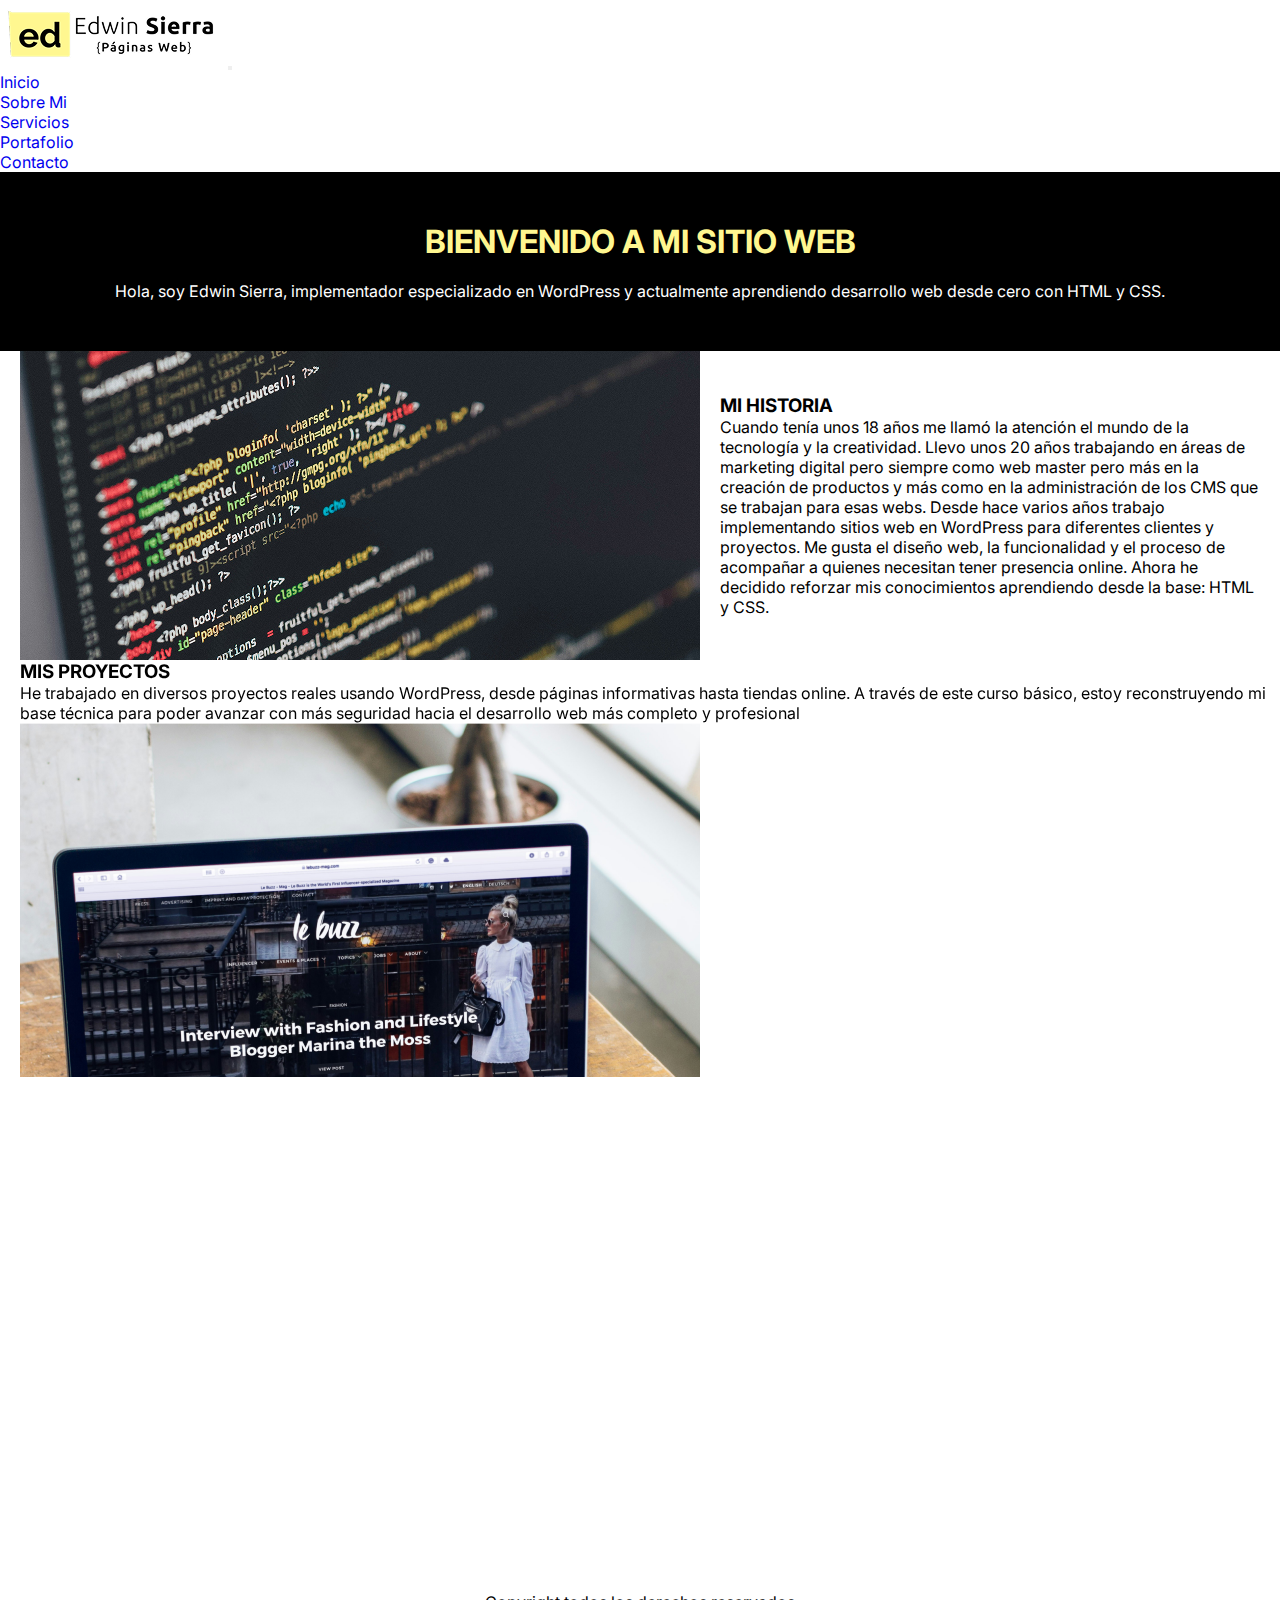
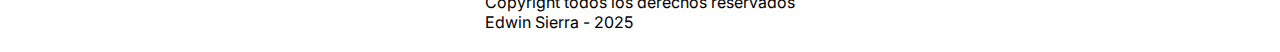
<file: index.html>
<!DOCTYPE html>
<html lang="en">
  <head>
    <meta charset="UTF-8" />
    <meta
      name="description"
      content="Desarrollo sitios web modernos en WordPress, optimizados para SEO y adaptados a tus necesidades. Diseño atractivo y funcional para tu marca."
    />
    <meta
      name="keywords"
      content="desarrollo web, WordPress, diseño web, sitios web, optimización SEO, páginas web modernas, diseño responsive"
    />
    <meta name="viewport" content="width=device-width, initial-scale=1.0" />
    <!-- ANIMATE -->
    <link
      rel="stylesheet"
      href="https://cdnjs.cloudflare.com/ajax/libs/animate.css/4.1.1/animate.min.css"
    />
    <!-- AOS -->
    <link href="https://unpkg.com/aos@2.3.1/dist/aos.css" rel="stylesheet" />
    <!-- Boostrap -->
    <link
      href="https://cdn.jsdelivr.net/npm/bootstrap@5.3.7/dist/css/bootstrap.min.css"
      rel="stylesheet"
      integrity="sha384-LN+7fdVzj6u52u30Kp6M/trliBMCMKTyK833zpbD+pXdCLuTusPj697FH4R/5mcr"
      crossorigin="anonymous"
    />
    <!-- CSS -->
    <link rel="stylesheet" href="./styles/styles.css" />
    <title>Ed Sierra Páginas Web</title>
  </head>
  <body>
    <header>
      <!-- unico para todos los html, contiene el logo del sitio y su nav -->
      <nav class="navbar navbar-expand-lg bg-navbar-propio">
        <div
          class="container-fluid d-flex justify-content-between align-items-center"
        >
          <a href="./index.html"
            ><img src="./assets/img/Logo-Ed-Sierra.png" alt="logo-EdSierra"
          /></a>
          <button
            class="navbar-toggler"
            type="button"
            data-bs-toggle="collapse"
            data-bs-target="#navbarNav"
            aria-controls="navbarNav"
            aria-expanded="false"
            aria-label="Toggle navigation"
          >
            <span class="navbar-toggler-icon"></span>
          </button>
          <div class="collapse navbar-collapse" id="navbarNav">
            <ul class="navbar-nav ms-auto">
              <li class="nav-item">
                <a class="nav-link active" aria-current="page" href="#"
                  >Inicio</a
                >
              </li>
              <li class="nav-item">
                <a class="nav-link" href="./pages/sobreMi.html">Sobre Mi</a>
              </li>
              <li class="nav-item">
                <a class="nav-link" href="./pages/servicios.html">Servicios</a>
              </li>
              <li class="nav-item">
                <a class="nav-link" href="./pages/portafolio.html"
                  >Portafolio</a
                >
              </li>
              <li class="nav-item">
                <a class="nav-link" href="./pages/contacto.html">Contacto</a>
              </li>
            </ul>
          </div>
        </div>
      </nav>
    </header>
    <main class="main-inicio">
      <section class="banner fade-in">
        <h1 class="animate__animated animate__zoomInDown animate__fast">
          BIENVENIDO A MI SITIO WEB
        </h1>
        <p>
          Hola, soy Edwin Sierra, implementador especializado en WordPress y
          actualmente aprendiendo desarrollo web desde cero con HTML y CSS.
        </p>
      </section>
      <section class="historia-inicio">
        <img src="./assets/img/web1.jpg" alt="Desarrollo Web" />
        <article class="article-historia-inicio">
          <h3>MI HISTORIA</h3>
          <p>
            Cuando tenía unos 18 años me llamó la atención el mundo de la
            tecnología y la creatividad. Llevo unos 20 años trabajando en áreas
            de marketing digital pero siempre como web master pero más en la
            creación de productos y más como en la administración de los CMS que
            se trabajan para esas webs. Desde hace varios años trabajo
            implementando sitios web en WordPress para diferentes clientes y
            proyectos. Me gusta el diseño web, la funcionalidad y el proceso de
            acompañar a quienes necesitan tener presencia online. Ahora he
            decidido reforzar mis conocimientos aprendiendo desde la base: HTML
            y CSS.
          </p>
        </article>
      </section>
      <section data-aos="fade-right" class="mis-proyectos-inicio">
        <article>
          <h3>MIS PROYECTOS</h3>
          <p>
            He trabajado en diversos proyectos reales usando WordPress, desde
            páginas informativas hasta tiendas online. A través de este curso
            básico, estoy reconstruyendo mi base técnica para poder avanzar con
            más seguridad hacia el desarrollo web más completo y profesional
          </p>
          <figure class="mis-proyectos-inicio-img">
            <img src="./assets/img/websites.png" alt="Páginas web" />
          </figure>
        </article>
      </section>
      <section data-aos="fade-left" class="portafolio-inicio">
        <article class="article-portafolio-inicio">
          <h3>PORTAFOLIO</h3>
          <p>
            Si quieres ver ejemplos de los sitios que he creado o en los que he
            trabajado, visita mi portafolio. Allí encontrarás tanto proyectos
            realizados en WordPress como ejercicios prácticos de este curso.
          </p>
          <figure>
            <img
              src="./assets/img/Wordpress-Portafolio.jpg"
              alt="Portafolio de wordpress"
            />
          </figure>
          <div class="button-web">
            <a class="button" href="./pages/portafolio.html"
              >Ver mi portafolio</a
            >
          </div>
        </article>
      </section>
    </main>
    <footer>
      <!-- unico para todos los html, contiene el texto de coppyright y los logos a redes algun metodo de contacto -->
      <div class="footer-content">
        <p>Copyright todos los derechos reservados</p>
        <p>Edwin Sierra - 2025</p>
      </div>
    </footer>
    <!--Boostrap JS-->
    <script
      src="https://cdn.jsdelivr.net/npm/bootstrap@5.3.7/dist/js/bootstrap.bundle.min.js"
      integrity="sha384-ndDqU0Gzau9qJ1lfW4pNLlhNTkCfHzAVBReH9diLvGRem5+R9g2FzA8ZGN954O5Q"
      crossorigin="anonymous"
    ></script>
    <!-- AOS -->
    <script src="https://unpkg.com/aos@2.3.1/dist/aos.js"></script>
    <script>
      AOS.init();
    </script>
  </body>
</html>
</file>
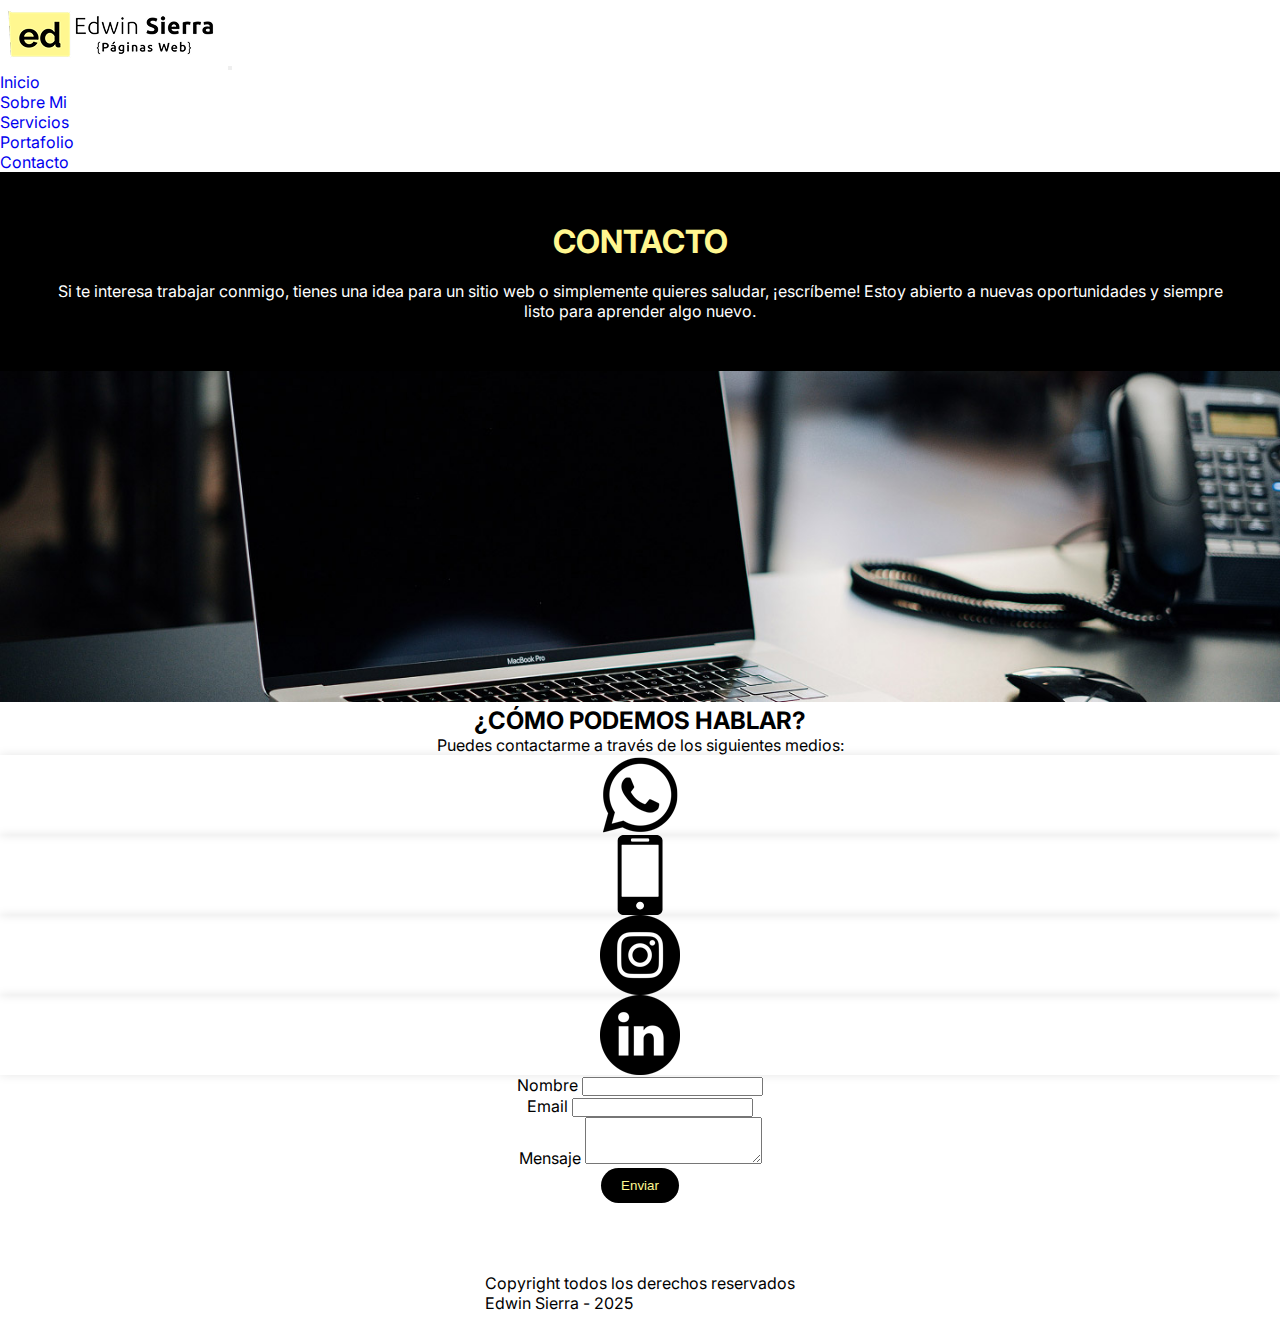
<file: pages/contacto.html>
<!DOCTYPE html>
<html lang="en">
  <head>
    <meta charset="UTF-8" />
    <meta name="viewport" content="width=device-width, initial-scale=1.0" />
    <meta
      name="description"
      content="Ponte en contacto conmigo para desarrollar tu página web en WordPress, optimizada para buscadores y diseñada para impresionar."
    />
    <meta
      name="keywords"
      content="contacto desarrollo web, contacto WordPress, crear página web, diseño web personalizado, presupuesto página web"
    />
    <!-- Boostrap -->
    <link
      href="https://cdn.jsdelivr.net/npm/bootstrap@5.3.7/dist/css/bootstrap.min.css"
      rel="stylesheet"
      integrity="sha384-LN+7fdVzj6u52u30Kp6M/trliBMCMKTyK833zpbD+pXdCLuTusPj697FH4R/5mcr"
      crossorigin="anonymous"
    />
    <!--Styles-->
    <link rel="stylesheet" href="../styles/styles.css" />
    <title>Ed Sierra Páginas Web | Contacto</title>
  </head>
  <body>
    <header>
      <!-- unico para todos los html, contiene el logo del sitio y su nav -->
      <nav class="navbar navbar-expand-lg bg-navbar-propio">
        <div
          class="container-fluid d-flex justify-content-between align-items-center"
        >
          <a href="../index.html"
            ><img src="../assets/img/Logo-Ed-Sierra.png" alt="logo-EdSierra"
          /></a>
          <button
            class="navbar-toggler"
            type="button"
            data-bs-toggle="collapse"
            data-bs-target="#navbarNav"
            aria-controls="navbarNav"
            aria-expanded="false"
            aria-label="Toggle navigation"
          >
            <span class="navbar-toggler-icon"></span>
          </button>
          <div class="collapse navbar-collapse" id="navbarNav">
            <ul class="navbar-nav ms-auto">
              <li class="nav-item">
                <a
                  class="nav-link active"
                  aria-current="page"
                  href="../index.html"
                  >Inicio</a
                >
              </li>
              <li class="nav-item">
                <a class="nav-link" href="./sobreMi.html">Sobre Mi</a>
              </li>
              <li class="nav-item">
                <a class="nav-link" href="./servicios.html">Servicios</a>
              </li>
              <li class="nav-item">
                <a class="nav-link" href="./portafolio.html">Portafolio</a>
              </li>
              <li class="nav-item">
                <a class="nav-link" href="#">Contacto</a>
              </li>
            </ul>
          </div>
        </div>
      </nav>
    </header>
    <main class="main-contact">
      <section class="banner fade-in">
        <h1>CONTACTO</h1>
        <p>
          Si te interesa trabajar conmigo, tienes una idea para un sitio web o
          simplemente quieres saludar, ¡escríbeme! Estoy abierto a nuevas
          oportunidades y siempre listo para aprender algo nuevo.
        </p>
      </section>
      <figure class="img-section">
        <img src="../assets/img/Contact.jpg" alt="imagen de contacto" />
      </figure>
      <section class="info-contact">
        <article>
          <h2>¿CÓMO PODEMOS HABLAR?</h2>
          <p>Puedes contactarme a través de los siguientes medios:</p>
        </article>
      </section>
      <figure class="icon-blocks icon-whatsapp-contact">
        <img src="../assets/icons/whatsapp.png" alt="Logo de whatsapp" />
      </figure>
      <figure class="icon-blocks icon-mobile-contact">
        <img src="../assets/icons/telefono-movil.png" alt="contacto telefono" />
      </figure>
      <figure class="icon-blocks icon-instagram-contact">
        <img src="../assets/icons/instagram.png" alt="logo instagram" />
      </figure>
      <figure class="icon-blocks icon-linkedin-contact">
        <img src="../assets/icons/linkedin.png" alt="logo linkedin" />
      </figure>
      <section class="container contact-form">
        <div class="row">
          <form>
            <div class="mb-3">
              <label for="exampleInputName" class="form-label">Nombre</label>
              <input
                type="text"
                class="form-control"
                id="exampleInputPassword1"
              />
            </div>
            <div class="mb-3">
              <label for="exampleInputEmail1" class="form-label">Email</label>
              <input
                type="email"
                class="form-control"
                id="exampleInputEmail1"
                aria-describedby="emailHelp"
              />
            </div>
            <div class="mb-3">
              <label for="exampleFormControlTextarea1" class="form-label"
                >Mensaje</label
              >
              <textarea
                class="form-control"
                id="exampleFormControlTextarea1"
                rows="3"
              ></textarea>
            </div>
            <button type="submit" class="btn btn-color-propio">Enviar</button>
          </form>
        </div>
      </section>
    </main>
    <footer>
      <div class="footer-content">
        <p>Copyright todos los derechos reservados</p>
        <p>Edwin Sierra - 2025</p>
      </div>
      <!-- unico para todos los html, contiene el texto de coppyright y los logos a redes algun metodo de contacto -->
    </footer>
    <!--Boostrap JS-->
    <script
      src="https://cdn.jsdelivr.net/npm/bootstrap@5.3.7/dist/js/bootstrap.bundle.min.js"
      integrity="sha384-ndDqU0Gzau9qJ1lfW4pNLlhNTkCfHzAVBReH9diLvGRem5+R9g2FzA8ZGN954O5Q"
      crossorigin="anonymous"
    ></script>
  </body>
</html>
</file>
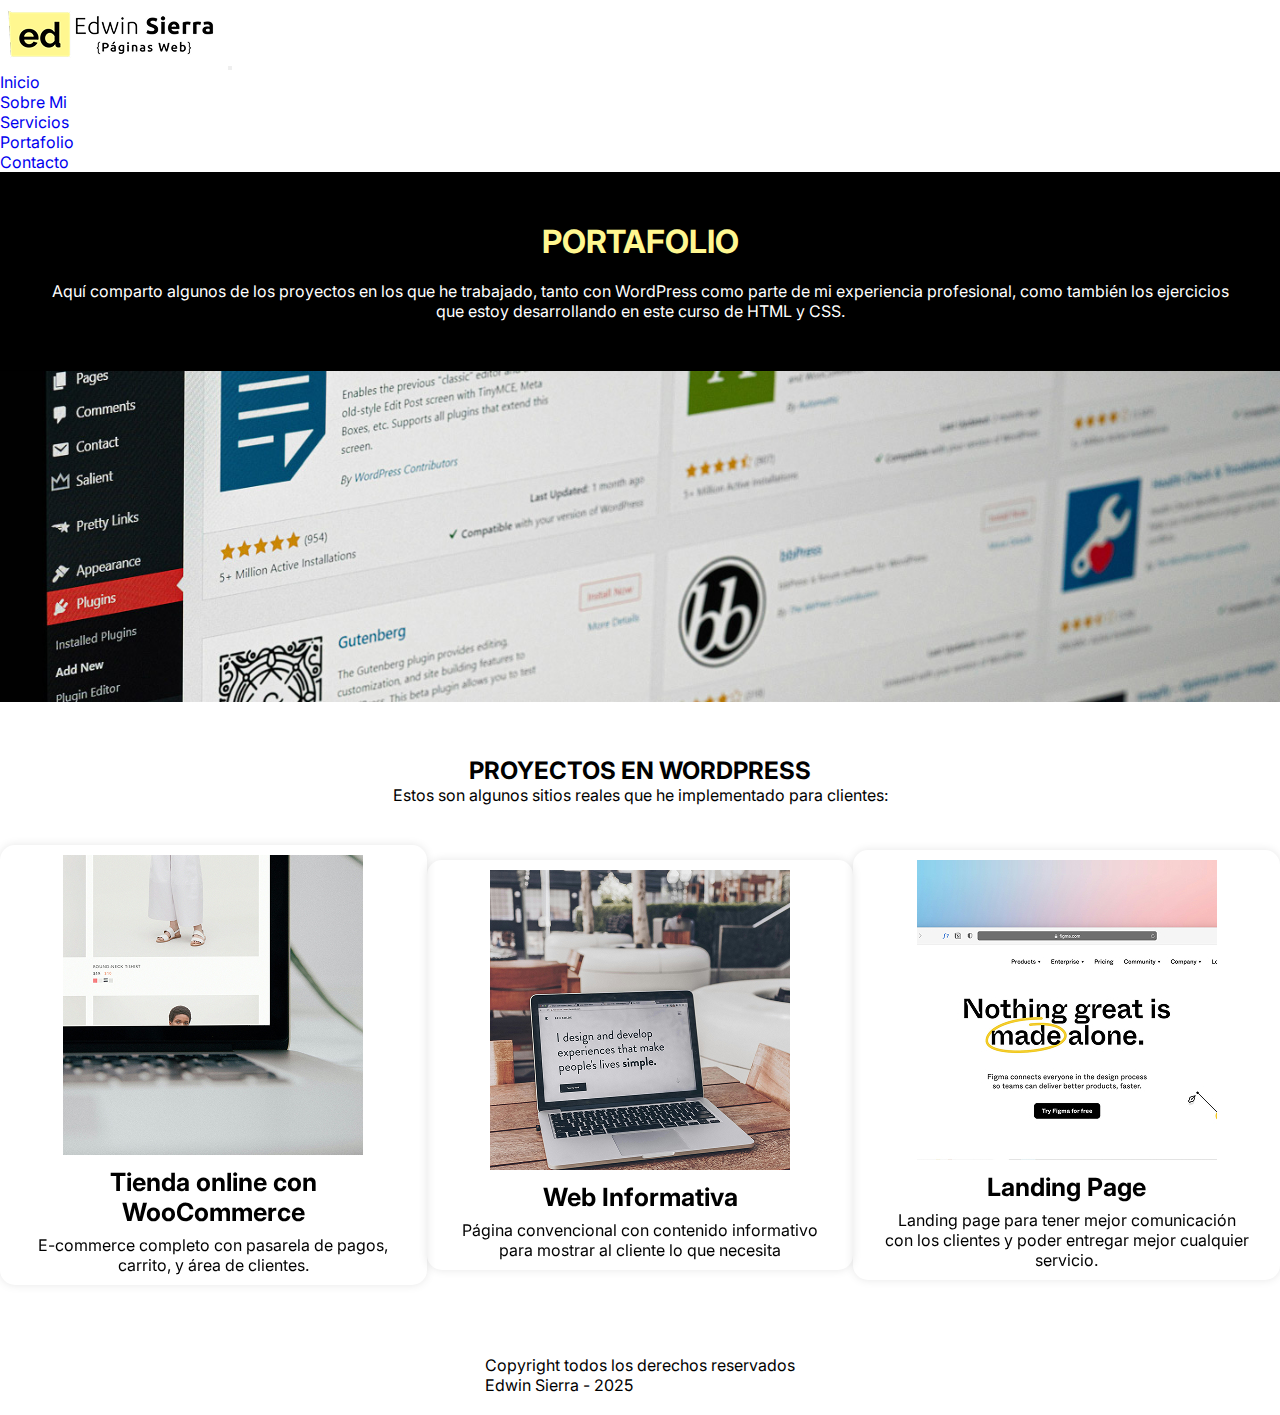
<file: pages/portafolio.html>
<!DOCTYPE html>
<html lang="en">
  <head>
    <meta charset="UTF-8" />
    <meta
      name="description"
      content="Conoce mi portafolio de desarrollo web en WordPress. Proyectos con diseño profesional, funcionalidad y optimización SEO."
    />
    <meta
      name="keywords"
      content="portafolio desarrollo web, proyectos WordPress, ejemplos diseño web, sitios web profesionales, optimización SEO"
    />
    <meta name="viewport" content="width=device-width, initial-scale=1.0" />
    <!-- ANIMATE -->
    <link
      rel="stylesheet"
      href="https://cdnjs.cloudflare.com/ajax/libs/animate.css/4.1.1/animate.min.css"
    />
    <!-- AOS -->
    <link href="https://unpkg.com/aos@2.3.1/dist/aos.css" rel="stylesheet" />
    <!-- Boostrap -->
    <link
      href="https://cdn.jsdelivr.net/npm/bootstrap@5.3.7/dist/css/bootstrap.min.css"
      rel="stylesheet"
      integrity="sha384-LN+7fdVzj6u52u30Kp6M/trliBMCMKTyK833zpbD+pXdCLuTusPj697FH4R/5mcr"
      crossorigin="anonymous"
    />
    <!--Styles-->
    <link rel="stylesheet" href="../styles/styles.css" />
    <title>Ed Sierra Páginas Web | Portafolio</title>
  </head>
  <body>
    <header>
      <!-- unico para todos los html, contiene el logo del sitio y su nav -->
      <nav class="navbar navbar-expand-lg bg-navbar-propio">
        <div
          class="container-fluid d-flex justify-content-between align-items-center"
        >
          <a href="../index.html"
            ><img src="../assets/img/Logo-Ed-Sierra.png" alt="logo-EdSierra"
          /></a>
          <button
            class="navbar-toggler"
            type="button"
            data-bs-toggle="collapse"
            data-bs-target="#navbarNav"
            aria-controls="navbarNav"
            aria-expanded="false"
            aria-label="Toggle navigation"
          >
            <span class="navbar-toggler-icon"></span>
          </button>
          <div class="collapse navbar-collapse" id="navbarNav">
            <ul class="navbar-nav ms-auto">
              <li class="nav-item">
                <a
                  class="nav-link active"
                  aria-current="page"
                  href="../index.html"
                  >Inicio</a
                >
              </li>
              <li class="nav-item">
                <a class="nav-link" href="./sobreMi.html">Sobre Mi</a>
              </li>
              <li class="nav-item">
                <a class="nav-link" href="./servicios.html">Servicios</a>
              </li>
              <li class="nav-item">
                <a class="nav-link" href="#">Portafolio</a>
              </li>
              <li class="nav-item">
                <a class="nav-link" href="./contacto.html">Contacto</a>
              </li>
            </ul>
          </div>
        </div>
      </nav>
    </header>
    <main class="main-portfolio">
      <section class="banner fade-in">
        <h1 class="animate__animated animate__backInDown">PORTAFOLIO</h1>
        <p>
          Aquí comparto algunos de los proyectos en los que he trabajado, tanto
          con WordPress como parte de mi experiencia profesional, como también
          los ejercicios que estoy desarrollando en este curso de HTML y CSS.
        </p>
      </section>
      <figure class="img-section">
        <img src="../assets/img/Wordpress.jpg" alt="Desarrollo en wordpress" />
      </figure>
      <section class="proyectos-en-wordpress-porfolio">
        <h2>PROYECTOS EN WORDPRESS</h2>
        <p>
          Estos son algunos sitios reales que he implementado para clientes:
        </p>
      </section>
      <section class="card-container-ed">
        <div data-aos="fade-down-right" class="card-ed card-one">
          <img src="../assets/img/Ecommerce.jpg" alt="tiendas en ecommerce" />
          <h4>Tienda online con WooCommerce</h4>
          <p>
            E-commerce completo con pasarela de pagos, carrito, y área de
            clientes.
          </p>
        </div>
        <div data-aos="fade-up" class="card-ed card-two">
          <img
            src="../assets/img/webConvencional.jpg"
            alt="Web convencional en wordpress"
          />
          <h4>Web Informativa</h4>
          <p>
            Página convencional con contenido informativo para mostrar al
            cliente lo que necesita
          </p>
        </div>
        <div data-aos="fade-up-left" class="card-ed card-three">
          <img
            src="../assets/img/LangingPage.jpg"
            alt="Landing page desarrollado en wordpress"
          />
          <h4>Landing Page</h4>
          <p>
            Landing page para tener mejor comunicación con los clientes y poder
            entregar mejor cualquier servicio.
          </p>
        </div>
      </section>
    </main>
    <footer>
      <div class="footer-content">
        <p>Copyright todos los derechos reservados</p>
        <p>Edwin Sierra - 2025</p>
      </div>
      <!-- unico para todos los html, contiene el texto de coppyright y los logos a redes algun metodo de contacto -->
    </footer>
    <!--Boostrap JS-->
    <script
      src="https://cdn.jsdelivr.net/npm/bootstrap@5.3.7/dist/js/bootstrap.bundle.min.js"
      integrity="sha384-ndDqU0Gzau9qJ1lfW4pNLlhNTkCfHzAVBReH9diLvGRem5+R9g2FzA8ZGN954O5Q"
      crossorigin="anonymous"
    ></script>
    <!-- AOS -->
    <script src="https://unpkg.com/aos@2.3.1/dist/aos.js"></script>
    <script>
      AOS.init();
    </script>
  </body>
</html>
</file>
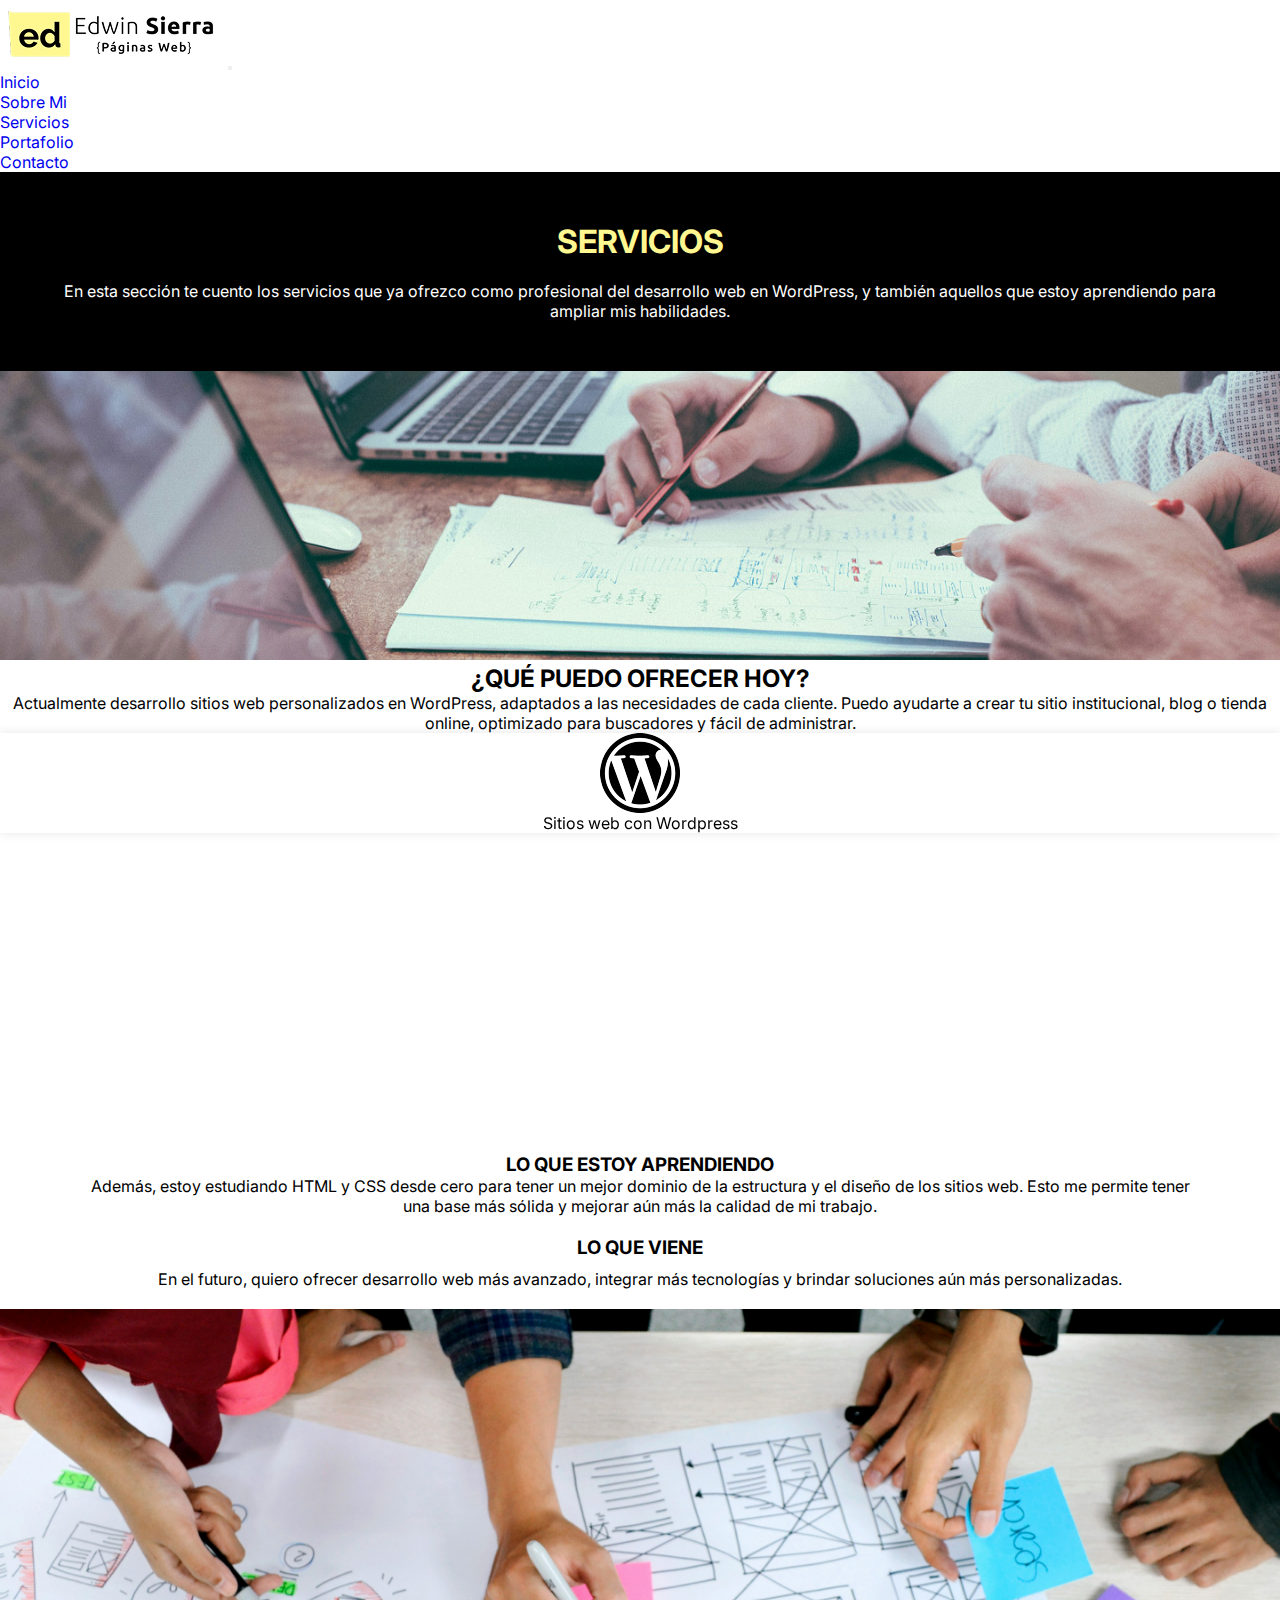
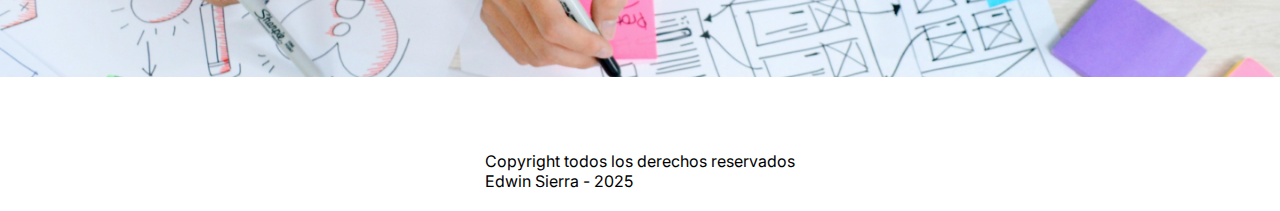
<file: pages/servicios.html>
<!DOCTYPE html>
<html lang="en">
  <head>
    <meta charset="UTF-8" />
    <meta
      name="description"
      content="Ofrezco servicios de desarrollo web en WordPress, diseño personalizado, tiendas online y optimización SEO para tu negocio."
    />
    <meta
      name="keywords"
      content="servicios desarrollo web, WordPress, diseño web profesional, tiendas online, SEO, creación de páginas web, diseño responsive"
    />

    <meta name="viewport" content="width=device-width, initial-scale=1.0" />
    <!-- ANIMATE -->
    <link
      rel="stylesheet"
      href="https://cdnjs.cloudflare.com/ajax/libs/animate.css/4.1.1/animate.min.css"
    />
    <!-- AOS -->
    <link href="https://unpkg.com/aos@2.3.1/dist/aos.css" rel="stylesheet" />
    <!-- Boostrap -->
    <link
      href="https://cdn.jsdelivr.net/npm/bootstrap@5.3.7/dist/css/bootstrap.min.css"
      rel="stylesheet"
      integrity="sha384-LN+7fdVzj6u52u30Kp6M/trliBMCMKTyK833zpbD+pXdCLuTusPj697FH4R/5mcr"
      crossorigin="anonymous"
    />
    <!--Styles-->
    <link rel="stylesheet" href="../styles/styles.css" />
    <title>Ed Sierra Páginas Web | Servicios</title>
  </head>
  <body>
    <header>
      <!-- unico para todos los html, contiene el logo del sitio y su nav -->
      <nav class="navbar navbar-expand-lg bg-navbar-propio">
        <div
          class="container-fluid d-flex justify-content-between align-items-center"
        >
          <a href="../index.html"
            ><img src="../assets/img/Logo-Ed-Sierra.png" alt="logo-EdSierra"
          /></a>
          <button
            class="navbar-toggler"
            type="button"
            data-bs-toggle="collapse"
            data-bs-target="#navbarNav"
            aria-controls="navbarNav"
            aria-expanded="false"
            aria-label="Toggle navigation"
          >
            <span class="navbar-toggler-icon"></span>
          </button>
          <div class="collapse navbar-collapse" id="navbarNav">
            <ul class="navbar-nav ms-auto">
              <li class="nav-item">
                <a
                  class="nav-link active"
                  aria-current="page"
                  href="../index.html"
                  >Inicio</a
                >
              </li>
              <li class="nav-item">
                <a class="nav-link" href="./sobreMi.html">Sobre Mi</a>
              </li>
              <li class="nav-item">
                <a class="nav-link" href="#">Servicios</a>
              </li>
              <li class="nav-item">
                <a class="nav-link" href="./portafolio.html">Portafolio</a>
              </li>
              <li class="nav-item">
                <a class="nav-link" href="./contacto.html">Contacto</a>
              </li>
            </ul>
          </div>
        </div>
      </nav>
    </header>
    <main class="main-servicios">
      <section class="banner fade-in">
        <h1 class="animate__animated animate__backInRight">SERVICIOS</h1>
        <p>
          En esta sección te cuento los servicios que ya ofrezco como
          profesional del desarrollo web en WordPress, y también aquellos que
          estoy aprendiendo para ampliar mis habilidades.
        </p>
      </section>
      <figure class="img-section">
        <img src="../assets/img/services.jpg" alt="servicios desarrollo web" />
      </figure>
      <section class="que-puedo-ofrecer-services">
        <article>
          <h2>¿QUÉ PUEDO OFRECER HOY?</h2>
          <p>
            Actualmente desarrollo sitios web personalizados en WordPress,
            adaptados a las necesidades de cada cliente. Puedo ayudarte a crear
            tu sitio institucional, blog o tienda online, optimizado para
            buscadores y fácil de administrar.
          </p>
        </article>
      </section>
      <figure data-aos="flip-left" class="icon-blocks icon-service-one">
        <img src="../assets/icons/Logo-Wordpress.png" alt="Logo Wordpress" />
        <p>Sitios web con Wordpress</p>
      </figure>
      <figure data-aos="flip-left" class="icon-blocks icon-service-two">
        <img src="../assets/icons/Icono-SEO.png" alt="Servicio de SEO" />
        <p>Optimización SEO básico</p>
      </figure>
      <figure data-aos="flip-left" class="icon-blocks icon-service-three">
        <img
          src="../assets/icons/Icono-Responsive.png"
          alt="Responsive Designe"
        />
        <p>Diseño Responsive</p>
      </figure>
      <figure data-aos="flip-left" class="icon-blocks icon-service-four">
        <img
          src="../assets/icons/icono-capacitacion.png"
          alt="Capacitación en Wordpress"
        />
        <p>Capacitación para gestionar el sitio web</p>
      </figure>
      <section class="lo-que-estoy-aprendiendo-services">
        <article>
          <h3>LO QUE ESTOY APRENDIENDO</h3>
          <p>
            Además, estoy estudiando HTML y CSS desde cero para tener un mejor
            dominio de la estructura y el diseño de los sitios web. Esto me
            permite tener una base más sólida y mejorar aún más la calidad de mi
            trabajo.
          </p>
        </article>
      </section>
      <section class="lo-que-viene-services">
        <article>
          <h3>LO QUE VIENE</h3>
          <p>
            En el futuro, quiero ofrecer desarrollo web más avanzado, integrar
            más tecnologías y brindar soluciones aún más personalizadas.
          </p>
          <img src="../assets/img/services-designe.jpg" alt="Diseño web" />
        </article>
      </section>
    </main>
    <footer>
      <div class="footer-content">
        <p>Copyright todos los derechos reservados</p>
        <p>Edwin Sierra - 2025</p>
      </div>
      <!-- unico para todos los html, contiene el texto de coppyright y los logos a redes algun metodo de contacto -->
    </footer>
    <!--Boostrap JS-->
    <script
      src="https://cdn.jsdelivr.net/npm/bootstrap@5.3.7/dist/js/bootstrap.bundle.min.js"
      integrity="sha384-ndDqU0Gzau9qJ1lfW4pNLlhNTkCfHzAVBReH9diLvGRem5+R9g2FzA8ZGN954O5Q"
      crossorigin="anonymous"
    ></script>
    <!-- AOS -->
    <script src="https://unpkg.com/aos@2.3.1/dist/aos.js"></script>
    <script>
      AOS.init();
    </script>
  </body>
</html>
</file>
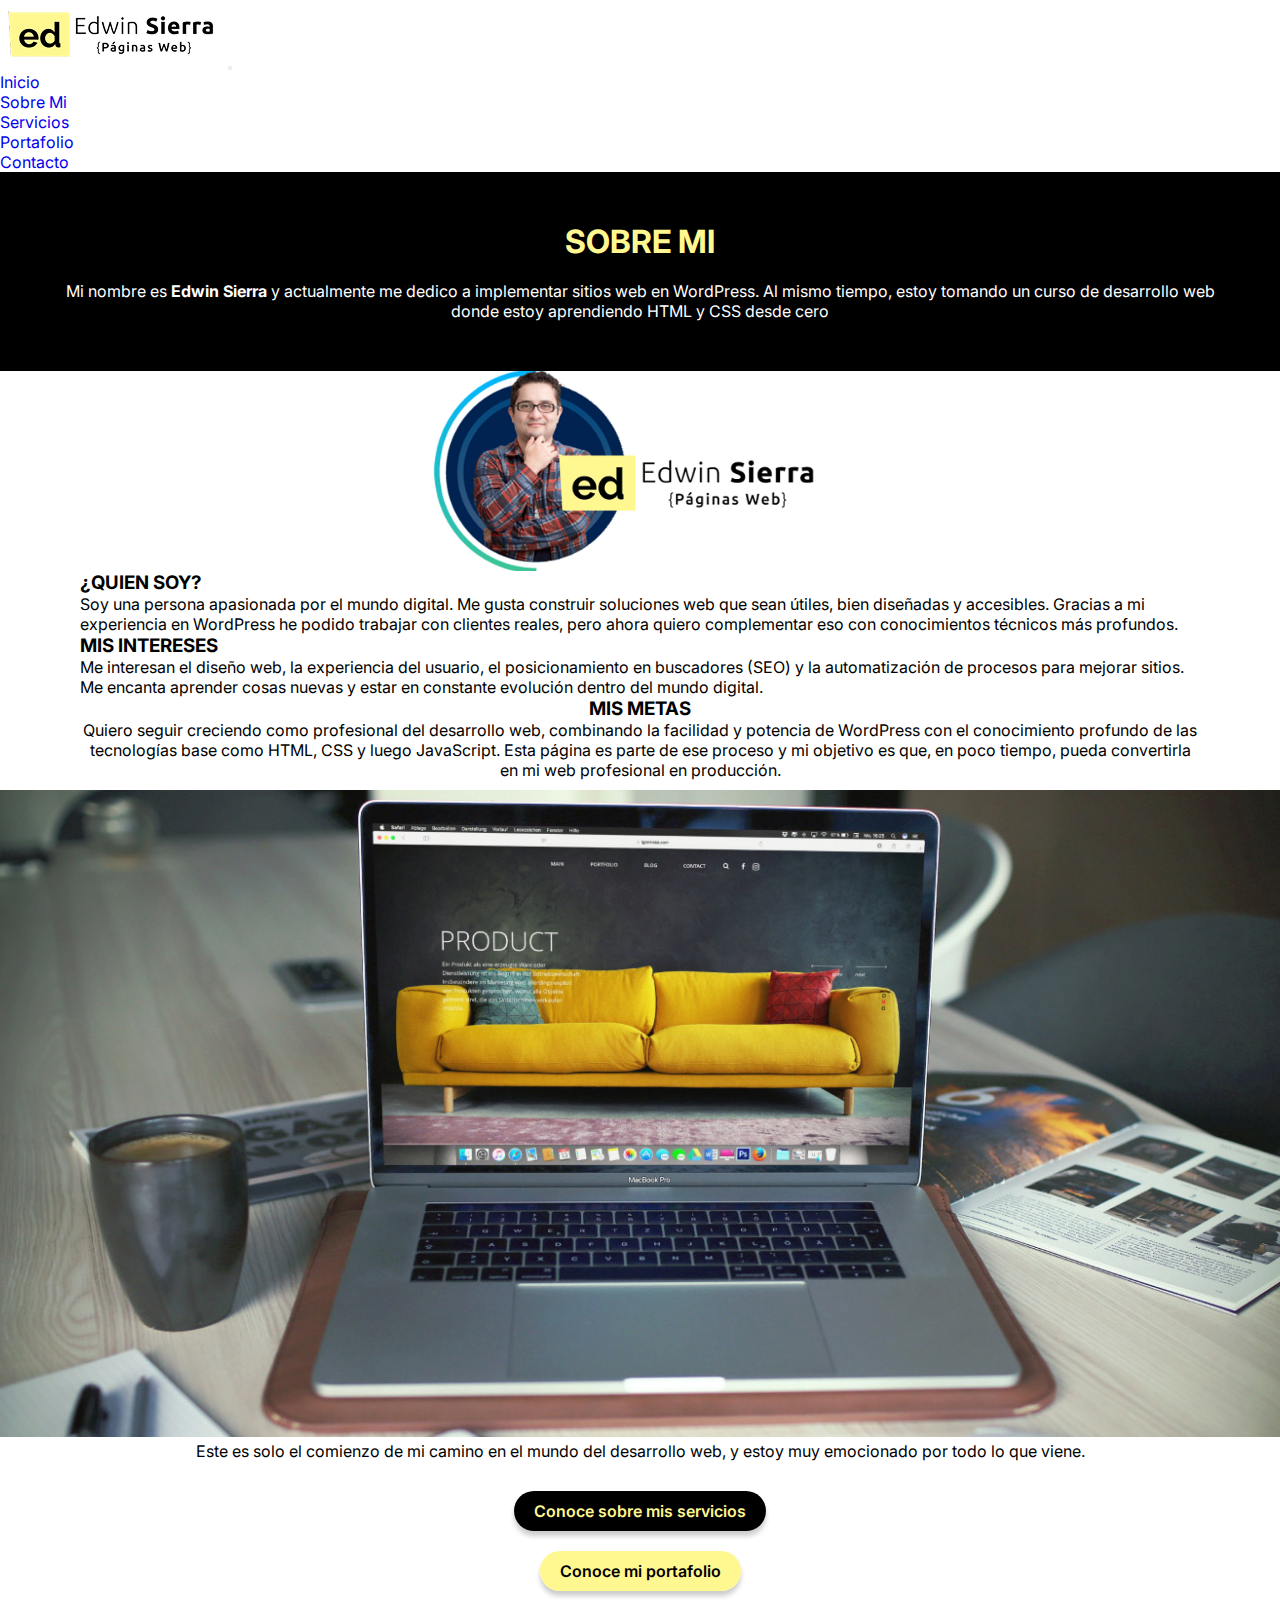
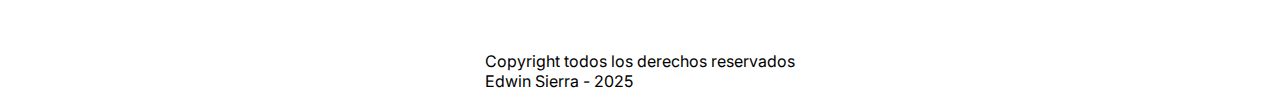
<file: pages/sobreMi.html>
<!DOCTYPE html>
<html lang="en">
  <head>
    <meta charset="UTF-8" />
    <meta
      name="description"
      content="Soy desarrollador web especializado en WordPress. Me enfoco en crear sitios atractivos, funcionales y optimizados para buscadores."
    />
    <meta
      name="keywords"
      content="desarrollador web, WordPress, diseño web, optimización SEO, páginas web modernas, diseño profesional, creación de sitios web"
    />
    <meta name="viewport" content="width=device-width, initial-scale=1.0" />
    <!-- ANIMATE -->
    <link
      rel="stylesheet"
      href="https://cdnjs.cloudflare.com/ajax/libs/animate.css/4.1.1/animate.min.css"
    />
    <!-- AOS -->
    <link href="https://unpkg.com/aos@2.3.1/dist/aos.css" rel="stylesheet" />
    <!-- Boostrap -->
    <link
      href="https://cdn.jsdelivr.net/npm/bootstrap@5.3.7/dist/css/bootstrap.min.css"
      rel="stylesheet"
      integrity="sha384-LN+7fdVzj6u52u30Kp6M/trliBMCMKTyK833zpbD+pXdCLuTusPj697FH4R/5mcr"
      crossorigin="anonymous"
    />
    <!--Styles-->
    <link rel="stylesheet" href="../styles/styles.css" />
    <title>Ed Sierra Páginas Web | Sobre Mi</title>
  </head>
  <body>
    <header>
      <!-- unico para todos los html, contiene el logo del sitio y su nav -->
      <nav class="navbar navbar-expand-lg bg-navbar-propio">
        <div
          class="container-fluid d-flex justify-content-between align-items-center"
        >
          <a href="../index.html"
            ><img src="../assets/img/Logo-Ed-Sierra.png" alt="logo-EdSierra"
          /></a>
          <button
            class="navbar-toggler"
            type="button"
            data-bs-toggle="collapse"
            data-bs-target="#navbarNav"
            aria-controls="navbarNav"
            aria-expanded="false"
            aria-label="Toggle navigation"
          >
            <span class="navbar-toggler-icon"></span>
          </button>
          <div class="collapse navbar-collapse" id="navbarNav">
            <ul class="navbar-nav ms-auto">
              <li class="nav-item">
                <a
                  class="nav-link active"
                  aria-current="page"
                  href="../index.html"
                  >Inicio</a
                >
              </li>
              <li class="nav-item">
                <a class="nav-link" href="#">Sobre Mi</a>
              </li>
              <li class="nav-item">
                <a class="nav-link" href="./servicios.html">Servicios</a>
              </li>
              <li class="nav-item">
                <a class="nav-link" href="./portafolio.html">Portafolio</a>
              </li>
              <li class="nav-item">
                <a class="nav-link" href="./contacto.html">Contacto</a>
              </li>
            </ul>
          </div>
        </div>
      </nav>
    </header>
    <main class="main-sobre-mi">
      <section class="banner fade-in">
        <h1 class="animate__animated animate__backInLeft animate__fast">
          SOBRE MI
        </h1>
        <p>
          Mi nombre es <strong>Edwin Sierra</strong> y actualmente me dedico a
          implementar sitios web en WordPress. Al mismo tiempo, estoy tomando un
          curso de desarrollo web donde estoy aprendiendo HTML y CSS desde cero
        </p>
      </section>
      <figure data-aos="zoom-in" class="img-sobre-mi">
        <img src="../assets/img/EdwinSierra.png" alt="Imagen de Edwin Sierra" />
      </figure>
      <section class="quien-soy-sobre-mi">
        <article>
          <h3>¿QUIEN SOY?</h3>
          <p>
            Soy una persona apasionada por el mundo digital. Me gusta construir
            soluciones web que sean útiles, bien diseñadas y accesibles. Gracias
            a mi experiencia en WordPress he podido trabajar con clientes
            reales, pero ahora quiero complementar eso con conocimientos
            técnicos más profundos.
          </p>
        </article>
      </section>
      <section class="mis-intereses-sobre-mi">
        <article>
          <h3>MIS INTERESES</h3>
          <p>
            Me interesan el diseño web, la experiencia del usuario, el
            posicionamiento en buscadores (SEO) y la automatización de procesos
            para mejorar sitios. Me encanta aprender cosas nuevas y estar en
            constante evolución dentro del mundo digital.
          </p>
        </article>
      </section>
      <section class="mis-metas-sobre-mi">
        <article>
          <h3>MIS METAS</h3>
          <p>
            Quiero seguir creciendo como profesional del desarrollo web,
            combinando la facilidad y potencia de WordPress con el conocimiento
            profundo de las tecnologías base como HTML, CSS y luego JavaScript.
            Esta página es parte de ese proceso y mi objetivo es que, en poco
            tiempo, pueda convertirla en mi web profesional en producción.
          </p>
        </article>
        <figure>
          <img src="../assets/img/img-sobreMi.jpg" alt="Imagen de Laptop" />
        </figure>
      </section>
      <section class="conclusion-sobre-mi">
        <p>
          Este es solo el comienzo de mi camino en el mundo del desarrollo web,
          y estoy muy emocionado por todo lo que viene.
        </p>
        <div class="button-web">
          <a class="button" href="./servicios.html"
            >Conoce sobre mis servicios</a
          >
        </div>
        <div class="button-web">
          <a class="button-portafolio" href="./servicios.html"
            >Conoce mi portafolio</a
          >
        </div>
      </section>
    </main>
    <footer>
      <div class="footer-content">
        <p>Copyright todos los derechos reservados</p>
        <p>Edwin Sierra - 2025</p>
      </div>
      <!-- unico para todos los html, contiene el texto de coppyright y los logos a redes algun metodo de contacto -->
    </footer>
    <!--Boostrap JS-->
    <script
      src="https://cdn.jsdelivr.net/npm/bootstrap@5.3.7/dist/js/bootstrap.bundle.min.js"
      integrity="sha384-ndDqU0Gzau9qJ1lfW4pNLlhNTkCfHzAVBReH9diLvGRem5+R9g2FzA8ZGN954O5Q"
      crossorigin="anonymous"
    ></script>
    <!-- AOS -->
    <script src="https://unpkg.com/aos@2.3.1/dist/aos.js"></script>
    <script>
      AOS.init();
    </script>
  </body>
</html>
</file>
<file: styles/styles.css>
/*Fuente Inter*/
@import url("https://fonts.googleapis.com/css2?family=Inter:ital,opsz,wght@0,14..32,100..900;1,14..32,100..900&display=swap");
* {
  margin: 0;
  padding: 0;
}

li {
  list-style-type: none;
}

a {
  text-decoration: none;
}

/* Estilos Globales*/
body {
  font-family: "Inter", sans-serif;
}

h1 {
  font-size: 2rem;
}

footer {
  display: flex;
  flex-direction: column;
  align-items: center;
  padding: 20px;
  color: black;
  margin-top: 50px;
}

.card-container-ed {
  display: flex;
  flex-direction: row;
  justify-content: space-between;
  align-items: center;
}
@media (max-width: 430px) {
  .card-container-ed {
    display: flex;
    flex-direction: column;
    justify-content: center;
    align-items: center;
    text-align: center;
  }
}

.card-ed {
  text-align: center;
  width: 400px;
  padding: 10px 30px;
  box-shadow: 0 0 10px rgba(0, 0, 0, 0.1);
  border-radius: 15px;
}
.card-ed h4 {
  margin: 8px 0;
  font-size: 25px;
  font-weight: 700;
}

.button, .button-portafolio {
  background-color: black;
  color: #fff790;
  border-radius: 20px;
  padding: 10px 20px;
  box-shadow: 0 5px 5px rgba(0, 0, 0, 0.2);
  font-weight: 600;
}
.button:hover, .button-portafolio:hover {
  background-color: #fff790;
  color: black;
}

.button-portafolio {
  background-color: #fff790;
  color: black;
}
.button-portafolio:hover {
  background-color: black;
  color: #fff790;
}

.btn-color-propio {
  background-color: black;
  color: #fff790;
  padding: 10px 20px;
  border: none;
  border-radius: 20px;
  cursor: pointer;
}
.btn-color-propio:hover {
  background-color: #fff790;
  color: black;
}

.banner {
  display: flex;
  flex-direction: column;
  justify-content: center;
  align-items: center;
  padding: 50px 0px;
  background-color: rgb(0, 0, 0);
  grid-area: banner;
}
.banner h1 {
  color: #fff790;
  margin-bottom: 20px;
}
.banner p {
  color: white;
  text-align: center;
  padding: 0px 50px;
}

.icon-blocks {
  display: flex;
  flex-direction: column;
  justify-content: center;
  align-items: center;
  text-align: center;
  box-shadow: 0 0 10px rgba(0, 0, 0, 0.1);
}

.main {
  display: grid;
  grid-template-columns: repeat(4, 1fr);
  grid-template-rows: 200px;
  gap: 10px;
}

.img-section {
  grid-area: img-section;
}
.img-section img {
  width: 100%;
  height: auto;
  object-fit: cover;
}

.main-inicio {
  grid-template-areas: "banner banner banner banner" "historia-inicio historia-inicio historia-inicio historia-inicio" "mis-proyectos-inicio mis-proyectos-inicio portafolio-inicio portafolio-inicio";
}
.main-inicio .historia-inicio {
  grid-area: historia-inicio;
  display: flex;
  flex-direction: row;
  justify-content: center;
  align-items: center;
  gap: 20px;
  margin: 0 20px;
}
.main-inicio .mis-proyectos-inicio {
  grid-area: mis-proyectos-inicio;
  margin-left: 20px;
}
.main-inicio .portafolio-inicio {
  grid-area: portafolio-inicio;
  margin-right: 20px;
}
@media (max-width: 430px) {
  .main-inicio {
    display: grid;
    grid-template-columns: repeat(1, 1fr);
    grid-template-rows: auto;
    gap: 10px;
    margin: 0 10px;
    text-align: center;
    grid-template-areas: "banner" "historia-inicio" "mis-proyectos-inicio" "portafolio-inicio";
  }
  .main-inicio .historia-inicio {
    display: flex;
    flex-direction: column;
    justify-content: center;
    align-items: center;
    text-align: center;
  }
  .main-inicio .historia-inicio img {
    width: 100%;
    height: auto;
  }
  .main-inicio .mis-proyectos-inicio {
    margin-left: 0px;
  }
}
@media (max-width: 430px) and (max-width: 430px) {
  .main-inicio .mis-proyectos-inicio img {
    width: 100%;
    height: auto;
  }
}
@media (max-width: 430px) {
  .main-inicio .portafolio-inicio {
    margin-right: 0px;
  }
}
@media (max-width: 430px) and (max-width: 430px) {
  .main-inicio .portafolio-inicio img {
    width: 100%;
    height: auto;
  }
}

.main-sobre-mi {
  grid-template-areas: "banner banner banner banner" "img-sobre-mi img-sobre-mi img-sobre-mi img-sobre-mi" "quien-soy-sobre-mi quien-soy-sobre-mi mis-intereses-sobre-mi mis-intereses-sobre-mi" "mis-metas-sobre-mi mis-metas-sobre-mi mis-metas-sobre-mi mis-metas-sobre-mi" "conclusion-sobre-mi conclusion-sobre-mi conclusion-sobre-mi conclusion-sobre-mi";
}
.main-sobre-mi .img-sobre-mi {
  grid-area: img-sobre-mi;
  display: flex;
  flex-direction: row;
  justify-content: center;
  align-items: center;
}
.main-sobre-mi .img-sobre-mi img {
  width: 600px;
  height: 200px;
  object-fit: cover;
}
.main-sobre-mi .quien-soy-sobre-mi {
  grid-area: quien-soy-sobre-mi;
  margin: 0 80px;
}
.main-sobre-mi .mis-intereses-sobre-mi {
  grid-area: mis-intereses-sobre-mi;
  margin: 0 80px;
}
.main-sobre-mi .mis-metas-sobre-mi {
  grid-area: mis-metas-sobre-mi;
  margin: 0 80px;
  display: flex;
  flex-direction: column;
  justify-content: center;
  align-items: center;
  text-align: center;
  text-align: center;
  gap: 10px;
}
.main-sobre-mi .mis-metas-sobre-mi img {
  width: 1400px;
  object-fit: cover;
}
.main-sobre-mi .conclusion-sobre-mi {
  grid-area: conclusion-sobre-mi;
  margin: 0 80px;
  display: flex;
  flex-direction: column;
  justify-content: center;
  align-items: center;
  text-align: center;
  gap: 40px;
}
@media (max-width: 430px) {
  .main-sobre-mi {
    display: grid;
    grid-template-columns: repeat(1, 1fr);
    grid-template-rows: auto;
    gap: 10px;
    margin: 0 10px;
    text-align: center;
    grid-template-areas: "banner" "img-sobre-mi" "quien-soy-sobre-mi" "mis-intereses-sobre-mi" "mis-metas-sobre-mi" "conclusion-sobre-mi";
  }
  .main-sobre-mi .img-sobre-mi img {
    width: auto;
    height: 150px;
  }
  .main-sobre-mi .quien-soy-sobre-mi {
    margin: 0px;
  }
  .main-sobre-mi .mis-intereses-sobre-mi {
    margin: 0px;
  }
  .main-sobre-mi .mis-metas-sobre-mi {
    margin: 0px;
  }
}
@media (max-width: 430px) and (max-width: 430px) {
  .main-sobre-mi .mis-metas-sobre-mi img {
    width: 100%;
    height: auto;
  }
}
@media (max-width: 430px) {
  .main-sobre-mi .conclusion-sobre-mi {
    margin: 0px;
  }
}

.main-servicios {
  grid-template-areas: "banner banner banner banner" "img-section img-section img-section img-section" "que-puedo-ofrecer-services que-puedo-ofrecer-services que-puedo-ofrecer-services que-puedo-ofrecer-services" "icon-service-one icon-service-two icon-service-three icon-service-four" "lo-que-estoy-aprendiendo-services lo-que-estoy-aprendiendo-services lo-que-estoy-aprendiendo-services lo-que-estoy-aprendiendo-services" "lo-que-viene-services lo-que-viene-services lo-que-viene-services lo-que-viene-services";
}
.main-servicios .img-section {
  grid-area: img-section;
}
.main-servicios .img-section img {
  width: 100%;
  height: auto;
  object-fit: cover;
}
.main-servicios .que-puedo-ofrecer-services {
  grid-area: que-puedo-ofrecer-services;
  margin: 20 80px;
  text-align: center;
}
.main-servicios .icon-service-one {
  grid-area: icon-service-one;
}
.main-servicios .icon-service-two {
  grid-area: icon-service-two;
}
.main-servicios .icon-service-three {
  grid-area: icon-service-three;
}
.main-servicios .icon-service-four {
  grid-area: icon-service-four;
}
.main-servicios .lo-que-estoy-aprendiendo-services {
  grid-area: lo-que-estoy-aprendiendo-services;
  margin: 20px 80px;
  text-align: center;
}
.main-servicios .lo-que-viene-services {
  grid-area: lo-que-viene-services;
  margin: 20px 0px;
  text-align: center;
}
.main-servicios .lo-que-viene-services p {
  margin-top: 10px;
  margin-bottom: 20px;
}
.main-servicios .lo-que-viene-services img {
  width: 100%;
  height: auto;
  object-fit: cover;
}
@media (max-width: 430px) {
  .main-servicios {
    display: grid;
    grid-template-columns: repeat(2, 1fr);
    grid-template-rows: auto;
    gap: 20px;
    margin: 0 10px;
    text-align: center;
    grid-template-areas: "banner banner" "img-section img-section" "que-puedo-ofrecer-services que-puedo-ofrecer-services" "icon-service-one icon-service-two" "icon-service-three icon-service-four" "lo-que-estoy-aprendiendo-services lo-que-estoy-aprendiendo-services" "lo-que-viene-services lo-que-viene-services";
  }
  .main-servicios .lo-que-estoy-aprendiendo-services {
    margin: 20px 20px;
  }
}

.main-portfolio {
  grid-template-areas: "banner banner banner banner" "img-section img-section img-section img-section" "proyectos-en-wordpress-porfolio proyectos-en-wordpress-porfolio proyectos-en-wordpress-porfolio proyectos-en-wordpress-porfolio" "card-container-ed card-container-ed card-container-ed card-container-ed";
}
.main-portfolio .proyectos-en-wordpress-porfolio {
  grid-area: proyectos-en-wordpress-porfolio;
  text-align: center;
  margin: 50px 0px 40px 0px;
}
.main-portfolio .portfolio-list {
  margin: 0px 30px;
  text-align: center;
}
.main-portfolio .card-container-ed {
  grid-area: card-container-ed;
}
@media (max-width: 430px) {
  .main-portfolio {
    display: grid;
    grid-template-columns: repeat(1, 1fr);
    grid-template-rows: auto;
    gap: 20px;
    margin: 0 10px;
    text-align: center;
    grid-template-areas: "banner" "img-section" "proyectos-en-wordpress-porfolio" "card-container-ed" "card-container-ed" "card-container-ed";
  }
}

.main-contact {
  grid-template-areas: "banner banner banner banner" "img-section img-section img-section img-section" "info-contact info-contact info-contact info-contact" "icon-whatsapp-contact icon-mobile-contact icon-instagram-contact icon-linkedin-contact" "contact-form contact-form contact-form contact-form";
}
.main-contact .info-contact {
  grid-area: info-contact;
  text-align: center;
}
.main-contact .icon-blocks {
  display: flex;
  flex-direction: row;
  justify-content: center;
  align-items: center;
}
.main-contact .icon-whatsapp-contact {
  grid-area: icon-whatsapp-contact;
}
.main-contact .icon-mobile-contact {
  grid-area: icon-mobile-contact;
}
.main-contact .icon-instagram-contact {
  grid-area: icon-instagram-contact;
}
.main-contact .icon-linkedin-contact {
  grid-area: icon-linkedin-contact;
}
.main-contact .contact-form {
  grid-area: contact-form;
  text-align: center;
}
@media (max-width: 430px) {
  .main-contact {
    display: grid;
    grid-template-columns: repeat(4, 1fr);
    grid-template-rows: auto;
    gap: 10px;
    margin: 0 10px;
    text-align: center;
  }
}

/*# sourceMappingURL=styles.css.map */
</file>
